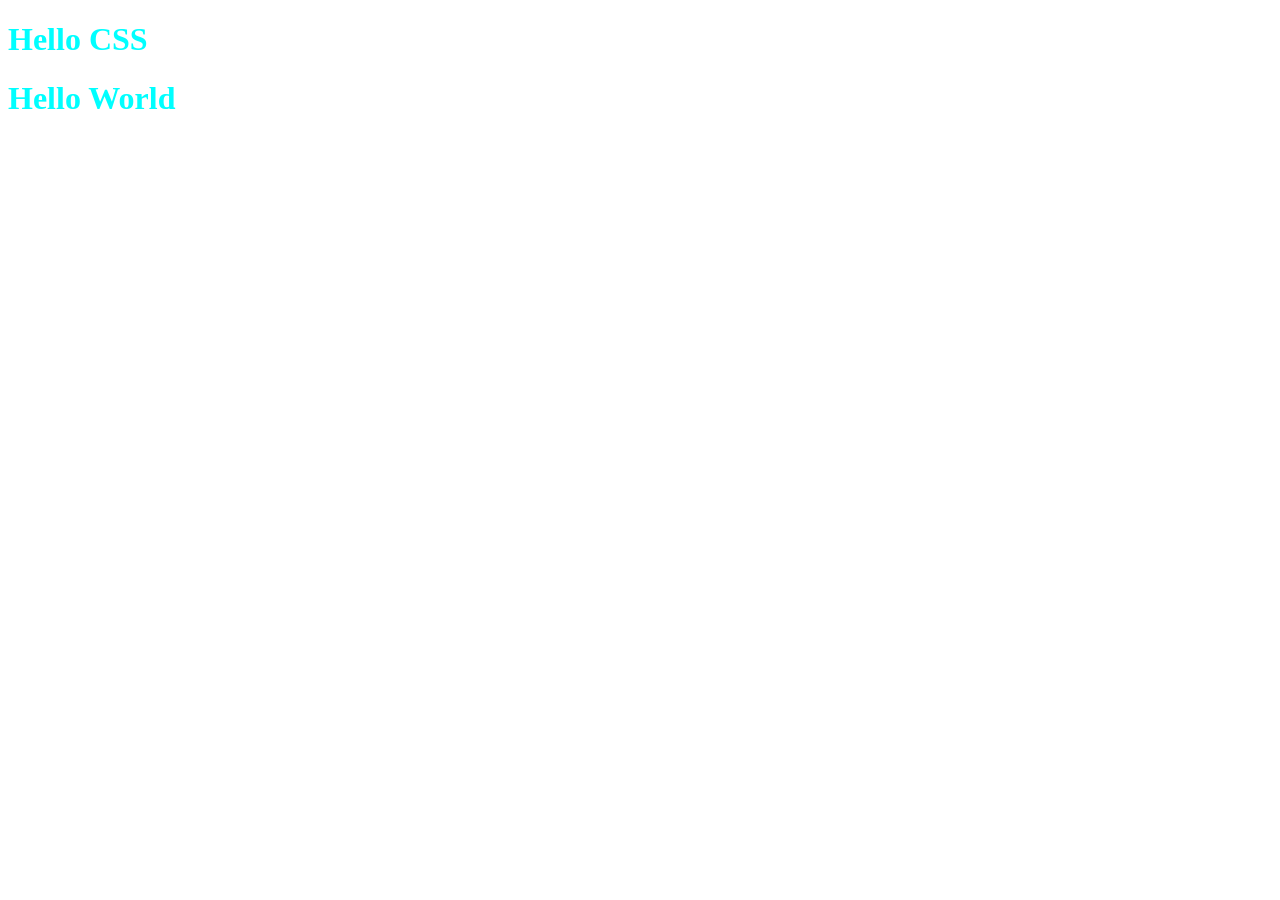
<file: index.html>
<!Doctype html>
<html lang="en">
  <head>
    <meta charset="UTF-8" />
    <meta name="viewport" content="width=device-width, initial-scale=1.0" />
    <title>My First Page</title>
 <!-- internal css should be write inside the head tag and before the body tag -->
<style>
  h1 {
    color: red;  
} 
  </style>
  </head>
  <body>

    <h1>Hello CSS</h1>
    <h1>Hello World</h1>

  </body>
</html>
<style>
  h1 {
    color: blue;  
} 
  </style>
  <style>
  h1 {
    color:aqua;
}
</file>
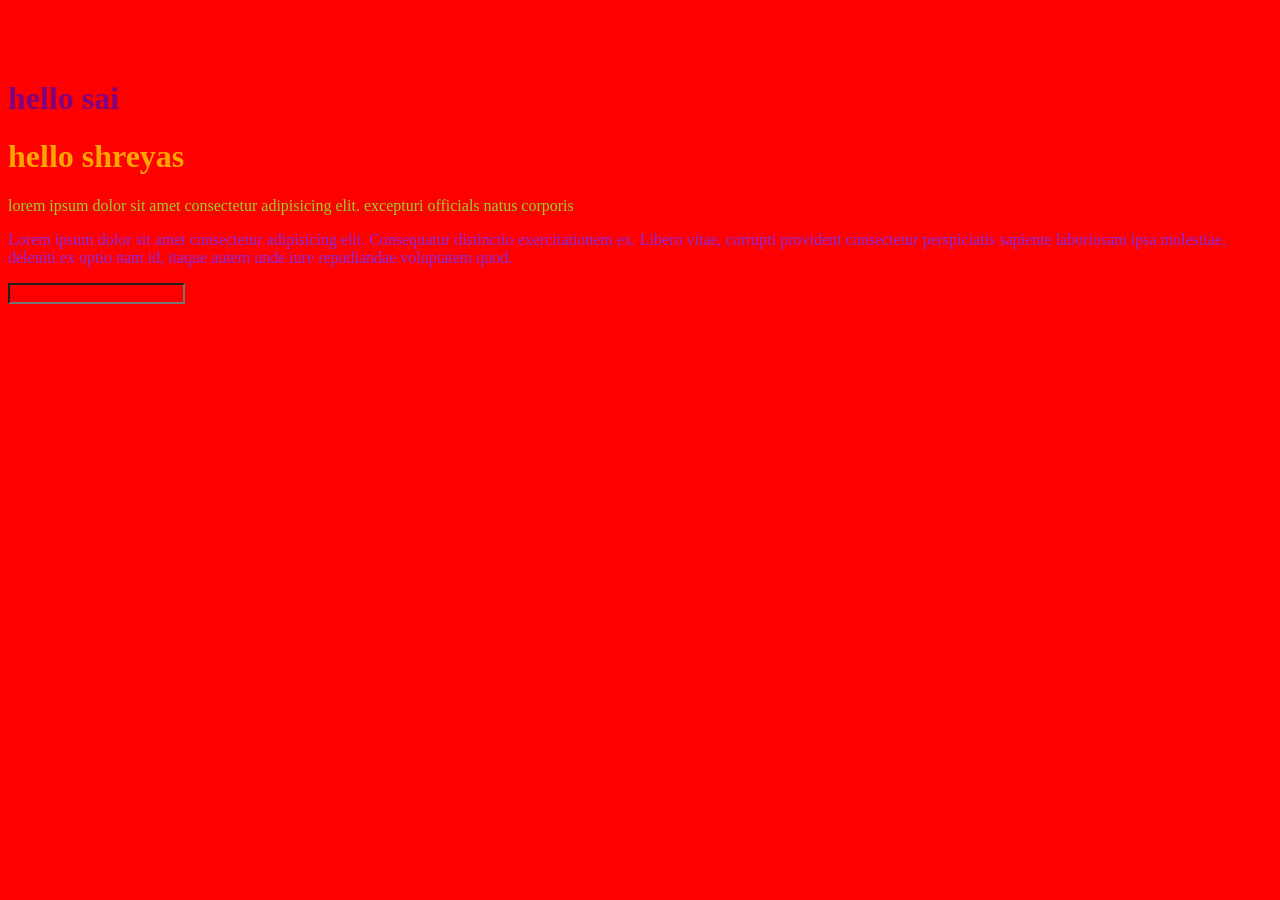
<file: selector.html>
<!Doctype html>
<html lang="en">
  <head>
    <meta charset="UTF-8" />
    <meta name="viewport" content="width=device-width, initial-scale=1.0" />
    <title>My First Page</title>
    <link rel ="stylesheet" href="selector.css">

    </head>
    <body>
    <!--<h1>hello class</h1> -->
    <h1 id="hello" class="hello">hello bargav</h1>
    <!--<h1 class="hello affan"></h1> -->

    <h1 class="one">hello sai</h1>
    <h1>hello shreyas</h1>
    <p>lorem ipsum dolor sit amet consectetur adipisicing elit.
    excepturi officials natus corporis</p>
    <p id="onep">Lorem ipsum dolor sit amet consectetur adipisicing elit. Consequatur distinctio exercitationem ex. Libero vitae, corrupti provident consectetur perspiciatis sapiente laboriosam ipsa molestiae, deleniti ex optio nam id, itaque autem unde iure repudiandae voluptatem quod.</p>

    <input type="text">

    </body>
    </html>
</file>
<file: selector.css>
*{
    background-color:red;
}
#hello{
    color:red;
}
.hello{
    color:blue;
}
h1{
    color:yellow;
}
.one{
    color:purple;
}
h1,p{
    color:green
}
h1{
    color:orange;
}
p{
    color:yellowgreen
}
#onep{
    color:blueviolet;
}
</file>
